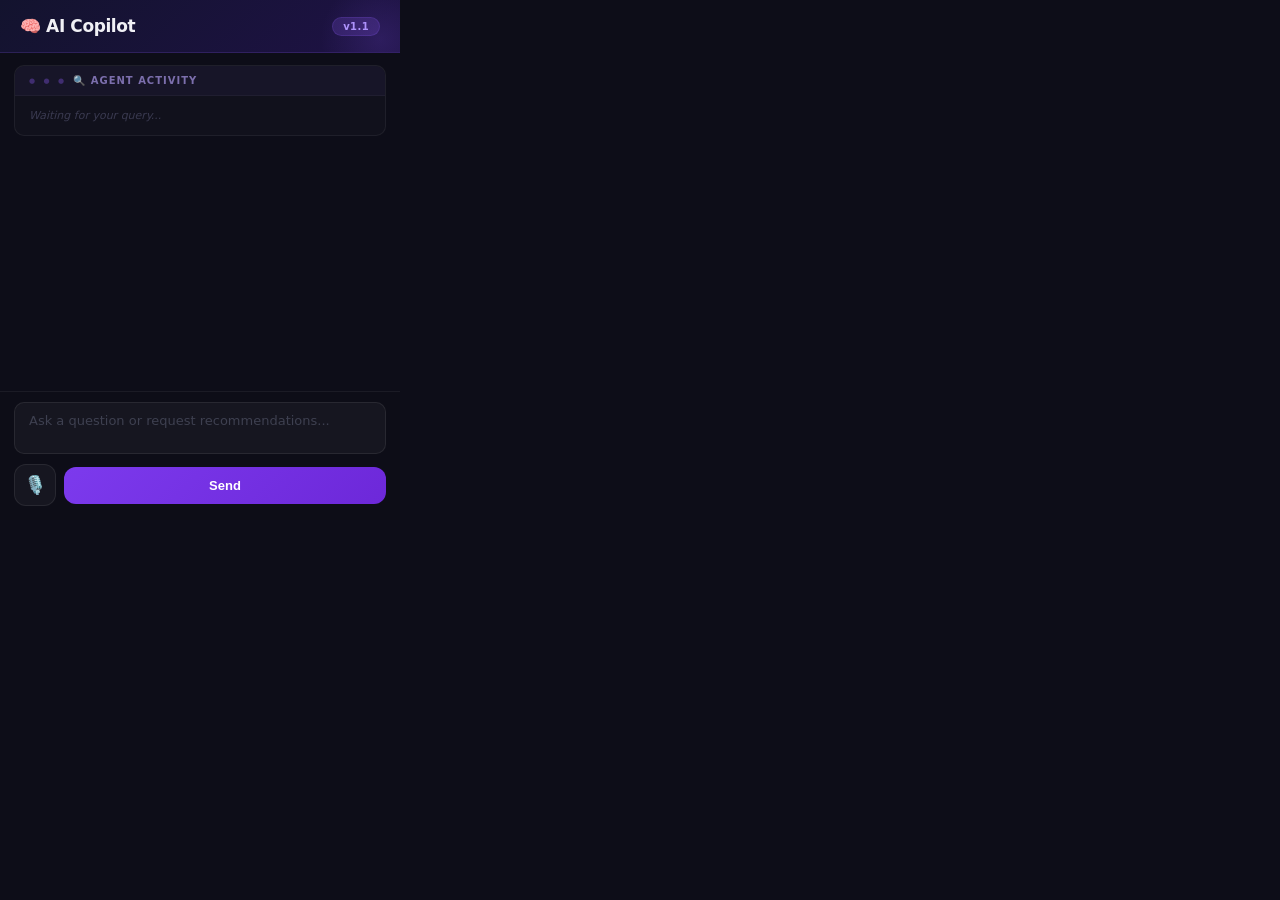
<file: extension/popup.html>
<!DOCTYPE html>
<html lang="en">

<head>
  <meta charset="UTF-8" />
  <meta name="viewport" content="width=device-width, initial-scale=1.0" />
  <title>AI Learning Copilot</title>
  <link rel="stylesheet" href="popup.css" />
</head>

<body>
  <!-- ── Header ──────────────────────────────────────────────── -->
  <header class="header">
    <h1>🧠 AI Copilot</h1>
    <span class="badge">v1.1</span>
  </header>

  <!-- ── Video Context Banner ────────────────────────────────── -->
  <div id="context-banner" class="context-banner hidden">
    <span class="dot"></span>
    <span id="video-info">Connected to YouTube</span>
  </div>

  <!-- ── Agent Logs / Observability Panel ────────────────────── -->
  <div class="log-panel">
    <div class="log-header">🔍 Agent Activity</div>
    <div id="agent-logs" class="log-body">
      <p class="log-placeholder">Waiting for your query...</p>
    </div>
  </div>

  <!-- ── Final Answer Display ────────────────────────────────── -->
  <div id="final-answer" class="response-area hidden">
    <div class="response-header">💡 Explanation</div>
    <div id="answer-content" class="response-content"></div>
  </div>

  <!-- ── Input Area with Mic ─────────────────────────────────── -->
  <div class="input-area">
    <textarea id="query-input" placeholder="Ask a question or request recommendations..." rows="2"></textarea>
    <div class="input-actions">
      <button id="mic-btn" class="mic-btn" title="Voice input">
        <span id="mic-icon">🎙️</span>
      </button>
      <button id="send-btn" class="send-btn">
        <span class="btn-text">Send</span>
        <span class="btn-loader hidden" id="btn-loader"></span>
      </button>
    </div>
  </div>

  <script src="popup.js"></script>
</body>

</html>
</file>
<file: extension/popup.css>
/* ═══════════════════════════════════════════════════════════════
   EduFlow AI — Premium Dark-Mode Chrome Extension UI
   Pure CSS · No external libraries
   ═══════════════════════════════════════════════════════════════ */

/* ── Reset & Base ─────────────────────────────────────────────── */
* {
  margin: 0;
  padding: 0;
  box-sizing: border-box;
}

body {
  width: 400px;
  min-height: 520px;
  font-family: 'Segoe UI', system-ui, -apple-system, sans-serif;
  background: #0d0d18;
  color: #c9cdd4;
  display: flex;
  flex-direction: column;
  -webkit-font-smoothing: antialiased;
}

/* ── Header ──────────────────────────────────────────────────── */
.header {
  display: flex;
  align-items: center;
  justify-content: space-between;
  padding: 16px 20px;
  background: linear-gradient(135deg, #13132e 0%, #1e1245 100%);
  border-bottom: 1px solid rgba(139, 92, 246, 0.20);
  position: relative;
  overflow: hidden;
}

/* Subtle decorative glow behind header */
.header::after {
  content: "";
  position: absolute;
  top: -40%;
  right: -10%;
  width: 120px;
  height: 120px;
  background: radial-gradient(circle, rgba(139, 92, 246, 0.15), transparent 70%);
  pointer-events: none;
}

.header h1 {
  font-size: 17px;
  font-weight: 700;
  color: #f0f0f5;
  letter-spacing: -0.4px;
  position: relative;
}

.badge {
  font-size: 10px;
  background: rgba(139, 92, 246, 0.20);
  color: #b197fc;
  padding: 3px 10px;
  border-radius: 20px;
  font-weight: 600;
  letter-spacing: 0.4px;
  border: 1px solid rgba(139, 92, 246, 0.18);
  position: relative;
}

/* ── Context Banner ──────────────────────────────────────────── */
.context-banner {
  display: flex;
  align-items: center;
  gap: 8px;
  padding: 8px 20px;
  background: rgba(34, 197, 94, 0.06);
  border-bottom: 1px solid rgba(34, 197, 94, 0.12);
  font-size: 12px;
  color: #6ee7a0;
}

.dot {
  width: 7px;
  height: 7px;
  border-radius: 50%;
  background: #22c55e;
  flex-shrink: 0;
  animation: pulse 2s ease-in-out infinite;
}

@keyframes pulse {

  0%,
  100% {
    opacity: 1;
  }

  50% {
    opacity: 0.35;
  }
}

/* ── Agent Log Panel (Terminal style) ────────────────────────── */
.log-panel {
  margin: 12px 14px 6px;
  border-radius: 10px;
  background: rgba(255, 255, 255, 0.02);
  border: 1px solid rgba(255, 255, 255, 0.06);
  overflow: hidden;
}

.log-header {
  font-size: 10px;
  font-weight: 600;
  text-transform: uppercase;
  letter-spacing: 1px;
  padding: 9px 14px;
  color: #7c6fad;
  background: rgba(139, 92, 246, 0.05);
  border-bottom: 1px solid rgba(255, 255, 255, 0.04);
  display: flex;
  align-items: center;
  gap: 6px;
}

/* Terminal-dot decorations */
.log-header::before {
  content: "● ● ●";
  font-size: 7px;
  letter-spacing: 3px;
  color: rgba(139, 92, 246, 0.35);
}

.log-body {
  padding: 10px 14px;
  max-height: 140px;
  overflow-y: auto;
  font-family: 'Cascadia Code', 'Fira Code', 'SF Mono', 'Consolas', monospace;
  font-size: 11px;
  line-height: 1.75;
  color: #6b7280;
}

.log-body::-webkit-scrollbar {
  width: 4px;
}

.log-body::-webkit-scrollbar-track {
  background: transparent;
}

.log-body::-webkit-scrollbar-thumb {
  background: rgba(139, 92, 246, 0.25);
  border-radius: 4px;
}

.log-placeholder {
  color: #3a3a50;
  font-style: italic;
  font-family: 'Segoe UI', system-ui, sans-serif;
}

.log-entry {
  padding: 2px 0;
  animation: logSlide 0.3s ease-out;
}

@keyframes logSlide {
  from {
    opacity: 0;
    transform: translateX(-6px);
  }

  to {
    opacity: 1;
    transform: translateX(0);
  }
}

.log-entry.success {
  color: #6ee7a0;
}

.log-entry.active {
  color: #fbbf24;
}

.log-entry.info {
  color: #7da8d6;
}

.log-entry.error {
  color: #f87171;
}

/* ── Response / Final Answer Area ────────────────────────────── */
.response-area {
  margin: 6px 14px 10px;
  border-radius: 12px;
  background: linear-gradient(160deg, rgba(139, 92, 246, 0.07) 0%, rgba(99, 102, 241, 0.04) 100%);
  border: 1px solid rgba(139, 92, 246, 0.18);
  overflow: hidden;
  box-shadow:
    0 2px 12px rgba(139, 92, 246, 0.08),
    0 0 0 1px rgba(139, 92, 246, 0.05);
  position: relative;
}

/* Accent glow on top edge */
.response-area::before {
  content: "";
  position: absolute;
  top: 0;
  left: 10%;
  right: 10%;
  height: 1px;
  background: linear-gradient(90deg, transparent, rgba(139, 92, 246, 0.5), transparent);
}

.response-header {
  font-size: 10px;
  font-weight: 700;
  text-transform: uppercase;
  letter-spacing: 1.2px;
  padding: 10px 16px;
  color: #fbbf24;
  background: rgba(251, 191, 36, 0.05);
  border-bottom: 1px solid rgba(251, 191, 36, 0.08);
  display: flex;
  align-items: center;
  gap: 6px;
}

.response-content {
  padding: 16px;
  font-size: 13.5px;
  line-height: 1.7;
  color: #e2e4e9;
  max-height: 220px;
  overflow-y: auto;
  font-weight: 400;
}

.response-content::-webkit-scrollbar {
  width: 4px;
}

.response-content::-webkit-scrollbar-thumb {
  background: rgba(251, 191, 36, 0.25);
  border-radius: 4px;
}

/* ── Input Area ──────────────────────────────────────────────── */
.input-area {
  margin-top: auto;
  padding: 10px 14px 14px;
  display: flex;
  flex-direction: column;
  gap: 10px;
  background: rgba(13, 13, 24, 0.95);
  border-top: 1px solid rgba(255, 255, 255, 0.06);
}

textarea {
  width: 100%;
  resize: none;
  padding: 10px 14px;
  font-size: 13px;
  font-family: inherit;
  color: #dfe1e6;
  background: rgba(255, 255, 255, 0.04);
  border: 1px solid rgba(255, 255, 255, 0.08);
  border-radius: 10px;
  outline: none;
  transition: border-color 0.25s, box-shadow 0.25s;
}

textarea::placeholder {
  color: #3e4050;
}

textarea:focus {
  border-color: rgba(139, 92, 246, 0.45);
  box-shadow: 0 0 0 3px rgba(139, 92, 246, 0.08);
}

.input-actions {
  display: flex;
  gap: 8px;
  align-items: center;
}

/* ── Mic Button ──────────────────────────────────────────────── */
.mic-btn {
  width: 42px;
  height: 42px;
  border: 1px solid rgba(255, 255, 255, 0.08);
  border-radius: 12px;
  background: rgba(255, 255, 255, 0.04);
  cursor: pointer;
  font-size: 18px;
  display: flex;
  align-items: center;
  justify-content: center;
  transition: all 0.25s ease;
  position: relative;
  flex-shrink: 0;
}

.mic-btn:hover {
  background: rgba(139, 92, 246, 0.10);
  border-color: rgba(139, 92, 246, 0.35);
  transform: scale(1.04);
}

.mic-btn.listening {
  border-color: #ef4444;
  background: rgba(239, 68, 68, 0.12);
  animation: mic-glow 1.4s ease-in-out infinite;
}

@keyframes mic-glow {

  0%,
  100% {
    box-shadow:
      0 0 0 0 rgba(239, 68, 68, 0.4),
      0 0 8px rgba(239, 68, 68, 0.15);
  }

  50% {
    box-shadow:
      0 0 0 6px rgba(239, 68, 68, 0.0),
      0 0 20px rgba(239, 68, 68, 0.25);
  }
}

.mic-btn:disabled {
  opacity: 0.25;
  cursor: not-allowed;
  transform: none;
}

/* ── Send Button ─────────────────────────────────────────────── */
.send-btn {
  flex: 1;
  padding: 11px 20px;
  font-size: 13px;
  font-weight: 600;
  color: #fff;
  background: linear-gradient(135deg, #7c3aed, #6d28d9);
  border: none;
  border-radius: 12px;
  cursor: pointer;
  transition: all 0.25s ease;
  display: flex;
  align-items: center;
  justify-content: center;
  gap: 6px;
  position: relative;
  overflow: hidden;
}

/* Shimmer effect on hover */
.send-btn::after {
  content: "";
  position: absolute;
  top: 0;
  left: -100%;
  width: 100%;
  height: 100%;
  background: linear-gradient(90deg,
      transparent,
      rgba(255, 255, 255, 0.08),
      transparent);
  transition: left 0.5s ease;
}

.send-btn:hover::after {
  left: 100%;
}

.send-btn:hover {
  transform: translateY(-1px);
  box-shadow:
    0 4px 20px rgba(124, 58, 237, 0.35),
    0 0 0 1px rgba(124, 58, 237, 0.20);
}

.send-btn:active {
  transform: translateY(0);
}

.send-btn:disabled {
  opacity: 0.45;
  cursor: not-allowed;
  transform: none;
  box-shadow: none;
}

.send-btn:disabled::after {
  display: none;
}

/* ── Loader Spinner ──────────────────────────────────────────── */
.btn-loader {
  width: 14px;
  height: 14px;
  border: 2px solid rgba(255, 255, 255, 0.25);
  border-top-color: #fff;
  border-radius: 50%;
  animation: spin 0.6s linear infinite;
}

@keyframes spin {
  to {
    transform: rotate(360deg);
  }
}

/* ── Error Banner ────────────────────────────────────────────── */
.error-banner {
  margin: 8px 14px;
  padding: 10px 14px;
  border-radius: 10px;
  background: rgba(239, 68, 68, 0.08);
  border: 1px solid rgba(239, 68, 68, 0.20);
  color: #fca5a5;
  font-size: 12px;
  line-height: 1.5;
  animation: logSlide 0.3s ease-out;
}

/* ── Utility ─────────────────────────────────────────────────── */
.hidden {
  display: none !important;
}
</file>
